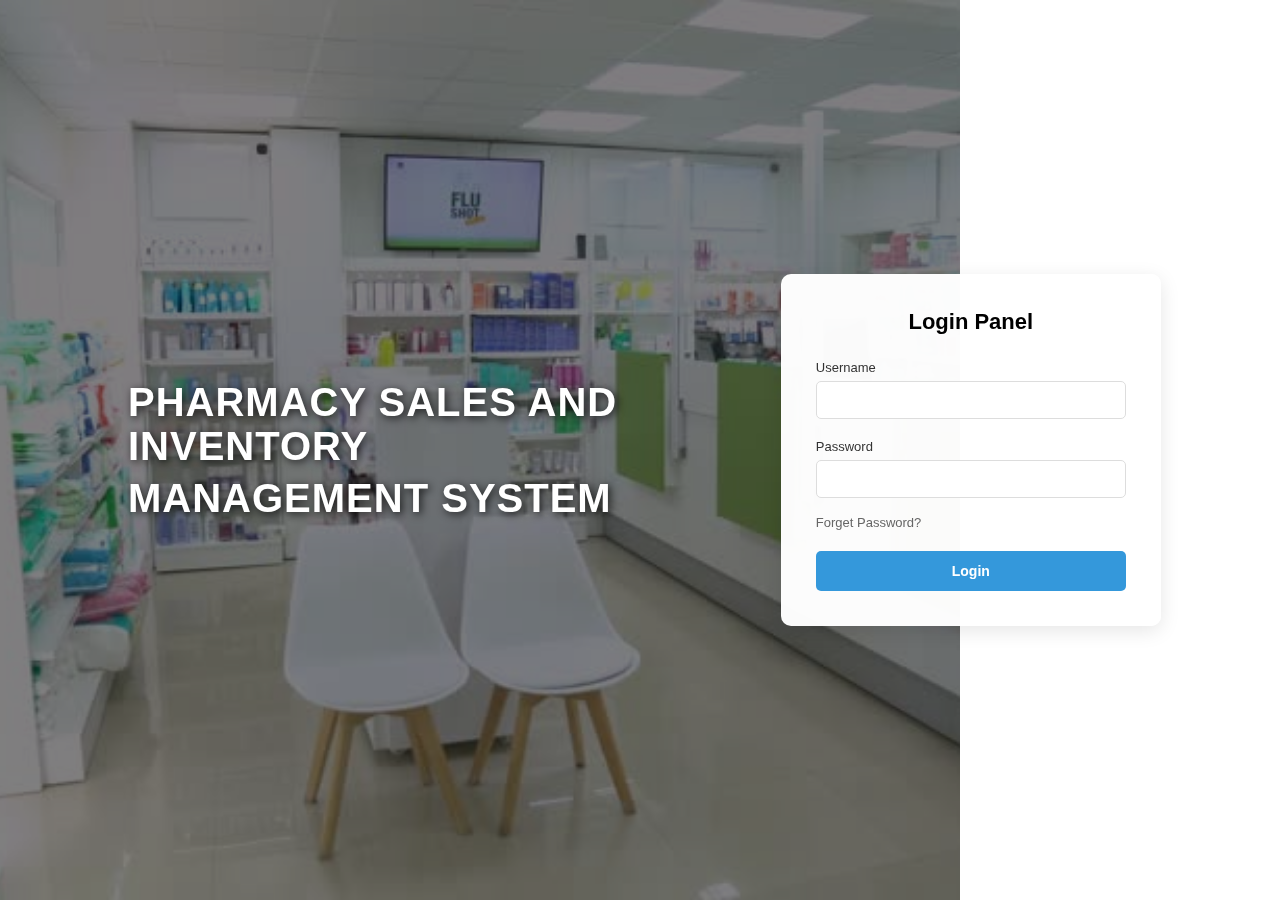
<file: frontend/index.html>
<!DOCTYPE html>
<html lang="en">
<head>
    <meta charset="UTF-8">
    <meta name="viewport" content="width=device-width, initial-scale=1.0">
    <title>Login - Pharmacy Management System</title>
    <link rel="stylesheet" href="login.css">
</head>
<body class="login-body">
    <!-- Background with overlay -->
    <div class="background-overlay"></div>
    
    <!-- Centered Content Container -->
    <div class="main-content-container">
        <!-- Pharmacy Title Above Login Box -->
        <div class="pharmacy-title">
            <h1>PHARMACY SALES AND INVENTORY</h1>
            <h1>MANAGEMENT SYSTEM</h1>
        </div>
        
        <!-- Login Box -->
        <div class="login-box">
            <div class="login-form-section">
                <h2>Login Panel</h2>
                <form id="loginForm">
                    <div class="form-group">
                        <label for="username">Username</label>
                        <input type="text" id="username" name="username" autocomplete="username" required>
                    </div>

                    <div class="form-group">
                        <label for="password">Password</label>
                        <input type="password" id="password" name="password" autocomplete="current-password" required>
                    </div>

                    <!-- Forget Password Link -->
                    <div class="forget-password">
                        <a href="#">Forget Password?</a>
                    </div>

                    <button type="button" class="btn login-btn" onclick="handleLogin()">Login</button>
                </form>
            </div>
        </div>
    </div>

    <!-- Include our WORKING login JavaScript -->
    <script src="login_fixed.js"></script>
</body>
</html>
</file>
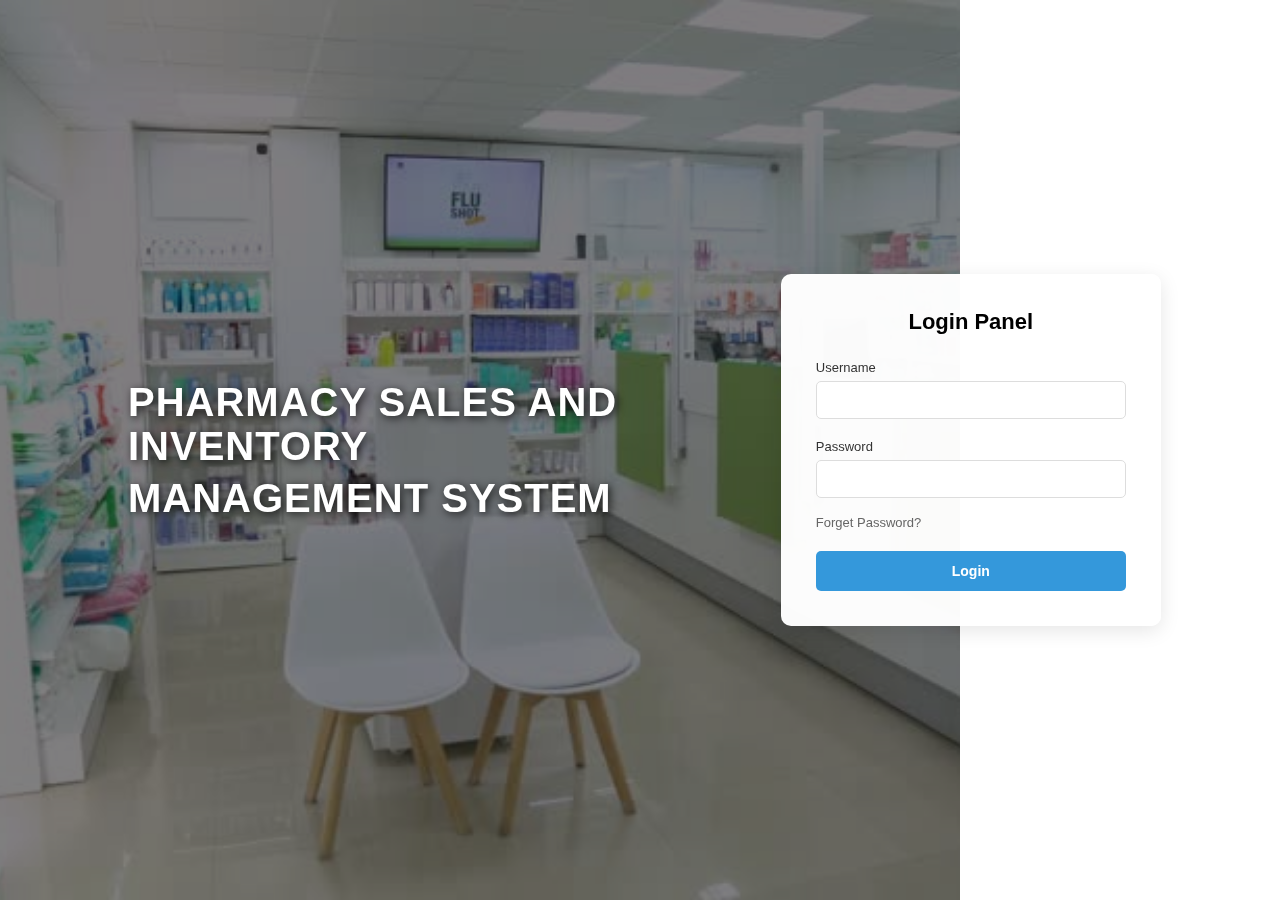
<file: frontend/dashboard.html>
<!DOCTYPE html>
<html lang="en">
<head>
    <meta charset="UTF-8">
    <meta name="viewport" content="width=device-width, initial-scale=1.0">
    <title>Dashboard - Pharmacy Sales & Inventory</title>
    <link rel="stylesheet" href="dashboard.css">
   
</head>
<body>
    <!-- Sidebar -->
    <aside class="sidebar">
        
        <h1 class="system-name">
            Pharmacy Sales And<br>
            Inventory Management<br>
            System
        </h1>
        
        <div class="black-line"></div>
        

        <!-- Sidebar menu -->
        <ul class="sidebar-menu">
            <li class="active" onclick="showSection('dashboard')">Home</li>
            <li onclick="showSection('inventory')">Inventory</li>
            <li onclick="showSection('alerts')">Stock Alerts</li>
            <li onclick="showSection('sales')">Sales</li>
            <li onclick="showSection('medicines')">Medicine List</li>
            <!--MANAGE USER-->
            <li id="manageUsers" onclick="showSection('users')">Manage Users</li>
            <li onclick="showSection('profile')">Profile</li>
            <li onclick="logout()">Logout</li>
        </ul>
    </aside>

    <!-- Main content -->
    <main class="main-area">
        <!-- Dashboard Section -->
        <div id="dashboard-section" class="content-section active">
            <div class="welcome-header">
                <div>
                    <h2 style="margin: 0; color: var(--text);">Welcome back, <span id="username-display">Pharmacist</span>!</h2>
                    <p style="margin: 5px 0 0 0; color: #64748b;">Here's what's happening in your pharmacy today</p>
                </div>
                <div style="color: #64748b; font-size: 14px;">
                    <span id="current-date"></span>
                </div>
            </div>

            <div class="dashboard-cards">
                <div class="card">
                    <h3>Total Medicines</h3>
                    <div class="number" id="total-medicines">0</div>
                    <div class="description">In Inventory</div>
                </div>
                <div class="card">
                    <h3>Low Stock Items</h3>
                    <div class="number" id="low-stock-count" style="color: #dc2626;">0</div>
                    <div class="description">Need reordering</div>
                </div>
                <div class="card">
                    <h3>Today's Revenue</h3>
                    <div class="number" id="today-sales" style="color: #16a34a;">₱0</div>
                    <div class="description">Sales today</div>
                </div>
                <div class="card">
                    <h3>Today's Transactions</h3>
                    <div class="number" id="today-transactions" style="color: #2563eb;">0</div>
                    <div class="description">Sales count today</div>
                </div>
            </div>
                                    
            <div class="data-table">
                <h3 style="padding: 20px; margin: 0; background: var(--panel-green);">Recent Activity</h3>
                <table>
                    <thead>
                        <tr>
                            <th>Medicine</th>
                            <th>Stock Level</th>
                            <th>Status</th>
                            <th>Last Updated</th>
                        </tr>
                    </thead>
                    <tbody id="recent-activity">
                        <tr>
                            <td colspan="4" style="text-align: center; color: #64748b;">Loading recent activity...</td>
                        </tr>
                    </tbody>
                </table>
            </div>
        </div>

        <!-- Users Section -->
        <div id="users-section" class="content-section">
            <div class="section-header">
                <h2>Manage Users</h2>
                <div>
                    <button class="btn" onclick="showAddUserForm()">Add New User</button>
                </div>
            </div>
            <!--ADD USER Form-->
            <div id="add-user-form" class="form-container hidden">
                <h3>Add New User</h3>
                <form id="user-form">
                    <div class="form-group">
                        <label for="user-fullname">Full Name *</label>
                        <input type="text" id="user-fullname" required>
                    </div>
                    <div class="form-group">
                        <label for="user-email">Email *</label>
                        <input type="email" id="user-email" required>
                    </div>
                    <div class="form-group">
                        <label for="user-username">Username *</label>
                        <input type="text" id="user-username" required>
                    </div>
                    <div class="form-group">
                        <label for="user-password">Password *</label>
                        <div style="position: relative;">
                            <input type="password" id="user-password" required style="padding-right: 40px;">
                            <button type="button" class="password-toggle" onclick="togglePassword('user-password', 'toggle-user-password')" style="position: absolute; right: 10px; top: 50%; transform: translateY(-50%); background: none; border: none; cursor: pointer;">
                                👁
                            </button>
                        </div>
                    </div>
                    <div class="form-group">
                        <label for="user-role">Role *</label>
                        <select id="user-role" required>
                            <option value="">Select role</option>
                            <option value="admin">Administrator</option>
                            <option value="pharmacist">Pharmacist</option>
                        </select>
                    </div>
                    <div style="display: flex; gap: 10px;">
                        <button type="submit" class="btn">Save User</button>
                        <button type="button" class="btn btn-secondary" onclick="hideAddUserForm()">Cancel</button>
                    </div>
                </form>
            </div>
            <!-- Edit User Form -->
            <div id="edit-user-form" class="form-container hidden">
                <h3>Edit User</h3>
                <form id="edit-user-form-element">
                    <input type="hidden" id="edit-user-id" name="id">
                    
                    <div class="form-group">
                        <label for="edit-user-fullname">Full Name *</label>
                        <input type="text" id="edit-user-fullname" name="full_name" required>
                    </div>
                    <div class="form-group">
                        <label for="edit-user-username">Username *</label>
                        <input type="text" id="edit-user-username" name="username" required>
                    </div>
                    <div class="form-group">
                        <label for="edit-user-email">Email *</label>
                        <input type="email" id="edit-user-email" name="email" required>
                    </div>
                    <div class="form-group">
                        <label for="edit-user-role">Role *</label>
                        <select id="edit-user-role" name="role" required>
                            <option value="">Select role</option>
                            <option value="admin">Administrator</option>
                            <option value="pharmacist">Pharmacist</option>
                        </select>
                    </div>
                    <div class="form-group">
                        <label style="display: flex; align-items: center; gap: 8px;">
                            <input type="checkbox" id="edit-change-password" name="change_password">
                            Reset Password
                        </label>
                    </div>
                    <div class="form-group" id="edit-password-field" style="display: none;">
                        <label for="edit-user-password">New Password *</label>
                        <div style="position: relative;">
                            <input type="password" id="edit-user-password" name="new_password" style="padding-right: 40px;">
                            <button type="button" class="password-toggle" onclick="togglePassword('edit-user-password', 'toggle-edit-password')" style="position: absolute; right: 10px; top: 50%; transform: translateY(-50%); background: none; border: none; cursor: pointer;">
                                👁
                            </button>
                        </div>
                    </div>
                    <div style="display: flex; gap: 10px;">
                        <button type="submit" class="btn">Update User</button>
                        <button type="button" class="btn btn-secondary" onclick="hideEditUserForm()">Cancel</button>
                    </div>
                </form>
            </div>            

            <div class="data-table">
                <table>
                    <thead>
                        <tr>
                            <th>Full Name</th>
                            <th>Username</th>
                            <th>Email</th>
                            <th>Role</th>
                            <th>Last Login</th>
                            <th>Actions</th>
                        </tr>
                    </thead>
                    <tbody id="users-list">
                        <tr>
                            <td colspan="6" style="text-align: center; color: #64748b;">Loading users...</td>
                        </tr>
                    </tbody>
                </table>
            </div>
        </div>

        <!-- Inventory Section -->
        <div id="inventory-section" class="content-section">
            <div class="section-header">
                <h2>Inventory Management</h2>
                <div>
                    <button class="btn" onclick="showAddMedicineForm()">Add Medicine</button>
                </div>
            </div>

            <!-- Inventory Summary Cards -->
            <div class="dashboard-cards" style="margin-bottom: 30px;">
                <div class="card">
                    <h3>Total Medicines</h3>
                    <div class="number" id="inventory-total-medicines" style="color: var(--accent);">0</div>
                    <div class="description">In Inventory</div>
                </div>
                <div class="card">
                    <h3>Low Stock Items</h3>
                    <div class="number" id="inventory-low-stock" style="color: #dc2626;">0</div>
                    <div class="description">Need attention</div>
                </div>
                <div class="card">
                    <h3>Total Stock Value</h3>
                    <div class="number" id="inventory-total-value" style="color: #10b981;">₱0</div>
                    <div class="description">Current worth</div>
                </div>
                <div class="card">
                    <h3>Categories</h3>
                    <div class="number" id="inventory-categories-count" style="color: #f59e0b;">0</div>
                    <div class="description">Medicine types</div>
                </div>
            </div>

            <div id="add-medicine-form" class="form-container hidden">
                <h3>Add New Medicine</h3>
                <form id="medicine-form">
                    <div class="form-group">
                        <label for="medicine-name">Medicine Name *</label>
                        <input type="text" id="medicine-name" name="name" required>
                    </div>
                    <div class="form-group">
                        <label for="generic-name">Generic Name</label>
                        <input type="text" id="generic-name" name="generic_name" required>
                    </div>
                    <div class="form-group">
                        <label for="brand">Brand</label>
                        <input type="text" id="brand" name="brand" required>
                    </div>
                    <div class="form-group">
                        <label for="category">Category</label>
                        <select id="category" name="category" required>
                            <option value="">Select category</option>
                            <option value="Tablet">Tablet</option>
                            <option value="Capsule">Capsule</option>
                            <option value="Syrup">Syrup</option>
                            <option value="Cream">Cream/Ointment</option>
                        </select>
                    </div>
                    <div class="form-group">
                        <label for="dosage">Dosage</label>
                        <input type="text" id="dosage" name="dosage" placeholder="e.g., 500mg" required>
                    </div>
                    <div class="form-group">
                        <label for="price">Unit Price (₱) *</label>
                        <input type="number" id="price" name="unit_price" step="0.01" min="0" max="9999999999999.99" required>
                    </div>
                    <div class="form-group">
                        <label for="stock">Stock Quantity *</label>
                        <input type="number" id="stock" name="stock_quantity" min="0" required>
                    </div>
                    <div class="form-group">
                        <label for="reorder-level">Reorder Level</label>
                        <input type="number" id="reorder-level" name="reorder_level" min="0" value="10"required>
                    </div>
                    <div class="form-group">
                        <label for="batch-number">Batch Number</label>
                        <input type="text" id="batch-number" name="batch_number" placeholder="e.g., BATCH-001" required>
                    </div>
                    <div class="form-group">
                        <label for="expiry-date">Expiry Date</label>
                        <input type="date" id="expiry-date" name="expiry_date"required>
                    </div>
                    <div class="form-group">
                        <label for="supplier">Supplier</label>
                        <input type="text" id="supplier" name="supplier" required>
                    </div>
                    <div style="display: flex; gap: 10px;">
                        <button type="submit" class="btn">Save Medicine</button>
                        <button type="button" class="btn btn-secondary" onclick="hideAddMedicineForm()">Cancel</button>
                    </div>
                </form>
            </div>

            <!-- Edit Medicine Form -->
            <div id="edit-medicine-form" class="form-container hidden">
                <h3>Edit Medicine</h3>
                <form id="edit-medicine-form-element">
                    <input type="hidden" id="edit-medicine-id" name="id">
                    
                    <div class="form-group">
                        <label for="edit-medicine-name">Medicine Name *</label>
                        <input type="text" id="edit-medicine-name" name="name" required>
                    </div>
                    <div class="form-group">
                        <label for="edit-generic-name">Generic Name</label>
                        <input type="text" id="edit-generic-name" name="generic_name" required>
                    </div>
                    <div class="form-group">
                        <label for="edit-brand">Brand</label>
                        <input type="text" id="edit-brand" name="brand" required>
                    </div>
                    <div class="form-group" >
                        <label for="edit-category">Category</label>
                        <select id="edit-category" name="category" required>
                            <option value="">Select category</option>
                            <option value="Tablet">Tablet</option>
                            <option value="Capsule">Capsule</option>
                            <option value="Syrup">Syrup</option>
                            <option value="Cream">Cream/Ointment</option>
                        </select>
                    </div>
                    <div class="form-group">
                        <label for="edit-dosage">Dosage</label>
                        <input type="text" id="edit-dosage" name="dosage" placeholder="e.g., 500mg" required>
                    </div>
                    <div class="form-group">
                        <label for="edit-price">Unit Price (₱) *</label>
                        <input type="number" id="edit-price" name="unit_price" step="0.01" min="0" max="9999999999999.99" required>
                    </div>
                    <div class="form-group">
                        <label for="edit-stock">Stock Quantity *</label>
                        <input type="number" id="edit-stock" name="stock_quantity" min="0" required>
                    </div>
                    <div class="form-group">
                        <label for="edit-reorder-level">Reorder Level</label>
                        <input type="number" id="edit-reorder-level" name="reorder_level" min="0" value="10" required>
                    </div>
                    <div class="form-group">
                        <label for="edit-batch-number">Batch Number</label>
                        <input type="text" id="edit-batch-number" name="batch_number" placeholder="e.g., BATCH-001" required>
                    </div>
                    <div class="form-group">
                        <label for="edit-expiry-date">Expiry Date</label>
                        <input type="date" id="edit-expiry-date" name="expiry_date" required>
                    </div>
                    <div class="form-group">
                        <label for="edit-supplier">Supplier</label>
                        <input type="text" id="edit-supplier" name="supplier" required>
                    </div>
                    <div style="display: flex; gap: 10px;">
                        <button type="submit" class="btn">Update Medicine</button>
                        <button type="button" class="btn btn-secondary" onclick="hideEditMedicineForm()">Cancel</button>
                    </div>
                </form>
            </div>

            <!-- Inventory Table -->
            <div class="data-table">
                <table>
                    <thead>
                        <tr>
                            <th>Name</th>
                            <th>Brand</th>
                            <th>Category</th>
                            <th>Stock</th>
                            <th>Price (₱)</th>
                            <th>Batch Number</th>
                            <th>Status</th>
                            <th>Actions</th>
                        </tr>
                    </thead>
                    <tbody id="inventory-list">
                        <tr>
                            <td colspan="8" style="text-align: center; color: #64748b;">Loading inventory...</td>
                        </tr>
                    </tbody>
                </table>
            </div>
        </div>

        <!-- Stock Alerts Section -->
        <div id="alerts-section" class="content-section">
            <div class="section-header">
                <h2>Stock Alerts Management</h2>
            </div>

            <div class="dashboard-cards" style="margin-bottom: 30px;">
                <div class="card">
                    <h3>Critical Alerts</h3>
                    <div class="number" id="critical-alerts-count" style="color: #dc2626;">0</div>
                    <div class="description">Expired + Low Stock & Expiring</div>
                </div>
                <div class="card">
                    <h3>Low Stock</h3>
                    <div class="number" id="low-stock-alerts-count" style="color: #f59e0b;">0</div>
                    <div class="description">Below reorder level</div>
                </div>
                <div class="card">
                    <h3>Expiring Soon</h3>
                    <div class="number" id="expiring-alerts-count" style="color: #f59e0b;">0</div>
                    <div class="description">Within 90 days</div>
                </div>
                <div class="card">
                    <h3>Total Alerts</h3>
                    <div class="number" id="total-alerts-count" style="color: #10b981;">0</div>
                    <div class="description">All issues combined</div>
                </div>
            </div>

            <!-- Filter tabs -->
            <div style="margin-bottom: 20px;">
                <button class="btn" id="all-alerts-btn" onclick="filterAlerts('all')" style="margin-right: 10px;">All Alerts</button>
                <button class="btn btn-secondary" id="critical-alerts-btn" onclick="filterAlerts('critical')" style="margin-right: 10px;">Critical</button>
                <button class="btn btn-secondary" id="lowstock-alerts-btn" onclick="filterAlerts('lowstock')" style="margin-right: 10px;">Low Stock</button>
                <button class="btn btn-secondary" id="expiring-alerts-btn" onclick="filterAlerts('expiring')">Expiring</button>
            </div>

            <div class="data-table">
                <table>
                    <thead>
                        <tr>
                            <th>Medicine Name</th>
                            <th>Brand</th>
                            <th>Current Stock</th>
                            <th>Reorder Level</th>
                            <th>Expiry Date</th>
                            <th>Alert Type</th>
                            <th>Priority</th>
                            <th>Actions</th>
                        </tr>
                    </thead>
                    <tbody id="alerts-list">
                        <tr>
                            <td colspan="8" style="text-align: center; color: #64748b;">Loading stock alerts...</td>
                        </tr>
                    </tbody>
                </table>
            </div>
        </div>
        
        <!-- Medicine List Section -->
        <div id="medicines-section" class="content-section">
            <div class="section-header">
                <h2>Medicine List</h2>
            </div>
        
            <!-- Search and Filter Bar -->
            <div style="background: white; padding: 20px; border-radius: 10px; margin-bottom: 20px; box-shadow: 0 2px 10px rgba(0,0,0,0.1);">
                <div style="display: grid; grid-template-columns: 2fr 1fr 1fr 1fr; gap: 15px; margin-bottom: 15px;">
                    <div class="form-group" style="margin-bottom: 0;">
                        <input type="text" id="medicine-search" placeholder="Search medicines by name, brand, or generic name..." style="margin: 0;">
                    </div>
                    <div class="form-group" style="margin-bottom: 0;">
                        <select id="category-filter" style="margin: 0;">
                            <option value="">All Categories</option>
                            <option value="tablet">Tablet</option>
                            <option value="capsule">Capsule</option>
                            <option value="syrup">Syrup</option>
                            <option value="cream">Cream</option>
                        </select>
                    </div>
                    <div class="form-group" style="margin-bottom: 0;">
                        <select id="status-filter" style="margin: 0;">
                            <option value="">All Status</option>
                            <option value="in-stock">In Stock</option>
                            <option value="low-stock">Low Stock</option>
                            <option value="expiring">Expiring Soon</option>
                            <option value="expired">Expired</option>
                        </select>
                    </div>
                    <div class="form-group" style="margin-bottom: 0;">
                        <select id="sort-by" style="margin: 0;">
                            <option value="name">Sort by Name</option>
                            <option value="stock">Sort by Stock</option>
                            <option value="price">Sort by Price</option>
                            <option value="expiry">Sort by Expiry</option>
                        </select>
                    </div>
                </div>
                <div style="display: flex; gap: 10px; align-items: center;">
                    <button class="btn btn-secondary" onclick="clearFilters()" style="padding: 8px 16px; font-size: 14px;">Clear Filters</button>
                    <span id="medicine-count" style="color: #64748b; font-size: 14px;"></span>
                </div>
            </div>
        
            <!-- Medicines Grid View -->
            <div id="medicines-grid" style="display: grid; grid-template-columns: repeat(auto-fill, minmax(350px, 1fr)); gap: 20px; margin-bottom: 30px;">
                <!-- Medicine cards will be inserted here -->
            </div>
        
            <!-- Detailed Medicines Table -->
            <div class="data-table">
                <h3 style="padding: 15px 20px; margin: 0; background: var(--panel-green); display: flex; justify-content: space-between; align-items: center;">
                    <span>Detailed Medicine Information</span>
                </h3>
                <table>
                    <thead>
                        <tr>
                            <th>Medicine Details</th>
                            <th>Category & Dosage</th>
                            <th>Stock Info</th>
                            <th>Pricing</th>
                            <th>Expiry & Supplier</th>
                            <th>Status</th>
                            <th>Actions</th>
                        </tr>
                    </thead>
                    <tbody id="medicines-table-list">
                        <tr>
                            <td colspan="7" style="text-align: center; color: #64748b;">Loading medicines...</td>
                        </tr>
                    </tbody>
                </table>
            </div>
        </div>

        <!-- Sales Section -->
        <div id="sales-section" class="content-section">
            <div class="section-header">
                <h2>Sales Management</h2>
                <div>
                    <button class="btn" onclick="showNewSaleForm()">New Sale</button>
                </div>
            </div>

            <div class="dashboard-cards">
                <div class="card">
                    <h3>Today's Revenue</h3>
                    <div class="number" id="today-revenue" style="color: var(--success);">₱0</div>
                    <div class="description">Revenue today</div>
                </div>
                <div class="card">
                    <h3>This Week</h3>
                    <div class="number" id="week-revenue" style="color: var(--success);">₱0</div>
                    <div class="description">Weekly revenue</div>
                </div>
                <div class="card">
                    <h3>This Month</h3>
                    <div class="number" id="month-revenue" style="color: var(--success);">₱0</div>
                    <div class="description">Monthly revenue</div>
                </div>
                <div class="card">
                    <h3>Today's Transactions</h3>
                    <div class="number" id="today-transactions" style="color: var(--accent);">0</div>
                    <div class="description">Sales count today</div>
                </div>
            </div>
                        
            <div id="new-sale-form" class="form-container hidden">
                <h3>New Sale Transaction</h3>
                <form id="sale-form">
                    <div class="form-row">
                        <div class="form-group">
                            <label for="customer-name">Customer Name</label>
                            <input type="text" id="customer-name" placeholder="Optional">
                        </div>
                        <div class="form-group">
                            <label for="sale-date">Sale Date</label>
                            <input type="date" id="sale-date" required>
                        </div>
                    </div>
                    
                    <div id="sale-items">
                        <h4>Sale Items</h4>
                        <div class="sale-item">
                            <div class="form-row">
                                <div class="form-group">
                                    <label>Medicine</label>
                                    <select class="medicine-select" required onchange="updateItemPrice(this)">
                                        <option value="">Select medicine</option>
                                    </select>
                                </div>
                                <div class="form-group">
                                    <label>Quantity</label>
                                    <input type="number" class="quantity-input" min="1" required onchange="updateItemTotal(this)">
                                </div>
                                <div class="form-group">
                                    <label>Unit Price</label>
                                    <input type="number" class="price-input" step="0.01" readonly>
                                </div>
                                <div class="form-group">
                                    <label>Total</label>
                                    <input type="number" class="total-input" step="0.01" readonly>
                                </div>
                            </div>
                        </div>
                    </div>
                    
                    <div style="display: flex; gap: 10px; margin: 20px 0;">
                        <button type="button" class="btn btn-secondary" onclick="addSaleItem()">+ Add Item</button>
                        <button type="button" class="btn btn-secondary" onclick="removeSaleItem()">- Remove Item</button>
                    </div>
                    
                    <div style="background: #f8fafc; padding: 20px; border-radius: 8px; margin: 20px 0;">
                        <div style="display: flex; justify-content: space-between; align-items: center;">
                            <h4 style="margin: 0;">Total Amount: </h4>
                            <span id="sale-total-amount" style="font-size: 24px; font-weight: bold; color: var(--success);">₱0.00</span>
                        </div>
                    </div>
            
                    <div style="display: flex; gap: 10px;">
                        <button type="submit" class="btn">Complete Sale</button>
                        <button type="button" class="btn btn-secondary" onclick="hideNewSaleForm()">Cancel</button>
                    </div>
                </form>
            </div>

            <div class="data-table">
                <h3 style="padding: 15px 20px; margin: 0; background: var(--panel-green);">Recent Sales</h3>
                <table>
                    <thead>
                        <tr>
                            <th>Sale ID</th>
                            <th>Customer</th>
                            <th>Items</th>
                            <th>Total Amount</th>
                            <th>Date</th>
                            <th>Actions</th>
                        </tr>
                    </thead>
                    <tbody id="sales-list">
                        <tr>
                            <td colspan="6" style="text-align: center; color: #64748b;">No sales recorded today</td>
                        </tr>
                    </tbody>
                </table>
            </div>
        </div>

        <!-- Quick Reorder Modal -->
        <div id="reorder-modal" class="modal hidden">
            <div class="modal-content">
                <div class="modal-header">
                    <h3>Quick Reorder - <span id="reorder-medicine-name"></span></h3>
                    <button class="modal-close" onclick="hideReorderModal()">&times;</button>
                </div>
                <div class="modal-body">
                    <form id="reorder-form">
                        <input type="hidden" id="reorder-medicine-id">
                        
                        <div class="reorder-info">
                            <div class="info-row">
                                <span class="info-label">Current Stock:</span>
                                <span id="reorder-current-stock" class="info-value"></span>
                            </div>
                            <div class="info-row">
                                <span class="info-label">Reorder Level:</span>
                                <span id="reorder-reorder-level" class="info-value"></span>
                            </div>
                            <div class="info-row">
                                <span class="info-label">Suggested Quantity:</span>
                                <span id="reorder-suggested-qty" class="info-value"></span>
                            </div>
                        </div>
                        
                        <div class="form-group">
                            <label for="reorder-quantity">Add Quantity *</label>
                            <input type="number" id="reorder-quantity" min="1" required>
                            <small class="form-help">Enter the quantity to add to current stock</small>
                        </div>
                        
                        <div class="form-group">
                            <label for="reorder-supplier">Supplier (Optional)</label>
                            <input type="text" id="reorder-supplier">
                        </div>
                        
                        <div class="form-group">
                            <label for="reorder-notes">Notes (Optional)</label>
                            <textarea id="reorder-notes" rows="2" placeholder="Purchase order notes..."></textarea>
                        </div>
                        
                        <div class="modal-footer">
                            <button type="submit" class="btn">Update Stock</button>
                            <button type="button" class="btn btn-secondary" onclick="hideReorderModal()">Cancel</button>
                        </div>
                    </form>
                </div>
            </div>
        </div>

        <!-- Profile Section -->
        <div id="profile-section" class="content-section">
            <div class="section-header">
                <h2>User Profile</h2>
            </div>

            <div style="background: white; padding: 30px; border-radius: 10px; box-shadow: 0 2px 10px rgba(0,0,0,0.1);">
                <div style="display: grid; grid-template-columns: auto 1fr; gap: 30px; align-items: start;">
                    <!-- Profile Picture Area -->
                    <div style="text-align: center;">
                        <div style="width: 120px; height: 120px; background: #e2e8f0; border-radius: 50%; display: flex; align-items: center; justify-content: center; margin: 0 auto 15px; font-size: 40px; color: #64748b;">
                            👤
                        </div>
                        <h2>Administrator/Pharmacist</h2>
                    </div>

                    <!-- Profile Information -->
                    <div>
                        <h3 style="margin-top: 0; color: var(--text);">Personal Information</h3>
                        
                        <div style="display: grid; grid-template-columns: 1fr 1fr; gap: 20px; margin-bottom: 30px;">
                            <div class="profile-info-item">
                                <label>Full Name</label>
                                <div class="profile-info-value" id="profile-fullname">Loading...</div>
                            </div>
                            <div class="profile-info-item">
                                <label>Username</label>
                                <div class="profile-info-value" id="profile-username">Loading...</div>
                            </div>
                            <div class="profile-info-item">
                                <label>Email</label>
                                <div class="profile-info-value" id="profile-email">Loading...</div>
                            </div>
                            <div class="profile-info-item">
                                <label>Role</label>
                                <div class="profile-info-value" id="profile-role">Loading...</div>
                            </div>
                            <div class="profile-info-item">
                                <label>Last Login</label>
                                <div class="profile-info-value" id="profile-lastlogin">Loading...</div>
                            </div>
                            <div class="profile-info-item">
                                <label>Account Created</label>
                                <div class="profile-info-value" id="profile-created">Loading...</div>
                            </div>
                        </div>

                        <div style="border-top: 1px solid #e2e8f0; padding-top: 20px;">
                            <h4 style="margin-bottom: 15px;">Actions</h4>
                            <div style="display: flex; gap: 10px;">
                                <button class="btn" onclick="editProfile()">Edit Profile</button>
                                <button class="btn btn-secondary" onclick="changePassword()">Change Password</button>
                            </div>
                        </div>
                    </div>
                </div>
            </div>
        </div>
    </main>
    
    <!--JAVASCRIPT FILES-->
    <script src="main.js"></script>
</body>
</html>
</file>
<file: frontend/login.css>
* {
    margin: 0;
    padding: 0;
    box-sizing: border-box;
}

body.login-body {
    font-family: 'Arial', sans-serif;
    height: 100vh;
    overflow: hidden;
    background: linear-gradient(to right, transparent 75%, rgba(255,255,255,1) 75%),
                url('../images/login_picture.jpg');
    background-size: cover;
    background-position: center;
    background-repeat: no-repeat;
    background-attachment: fixed;
    position: relative;
}

/* Dark overlay for better text readability - only on the image part */
.background-overlay {
    position: fixed;
    top: 0;
    left: 0;
    right: 25%;
    bottom: 0;
    background: rgba(0, 0, 0, 0.5);
    z-index: 1;
}

/* Main content container */
.main-content-container {
    position: relative;
    z-index: 2;
    height: 100vh;
    display: flex;
    align-items: center;
    justify-content: flex-start;
    padding: 20px;
}

/* Pharmacy Title on the left side over the image */
.pharmacy-title {
    position: absolute;
    left: 10%;
    top: 50%;
    transform: translateY(-50%);
    text-align: left;
    z-index: 3;
    max-width: 50%;
}

.pharmacy-title h1 {
    color: rgb(255, 255, 255);
    font-size: 2.5rem;
    font-weight: bold;
    line-height: 1.1;
    text-shadow: 2px 2px 8px rgba(0, 0, 0, 0.8);
    letter-spacing: 1px;
    margin: 0;
}

.pharmacy-title h1:first-child {
    margin-bottom: 8px;
}

/* Login box on the right */
.login-box {
    background: rgba(255, 255, 255, 0.98);
    border-radius: 10px;
    box-shadow: 0 5px 20px rgba(0, 0, 0, 0.1);
    padding: 35px;
    width: 100%;
    max-width: 380px;
    margin-left: auto;
    margin-right: 8%;
}

/* Login form section */
.login-form-section h2 {
    color: #000000;
    font-size: 22px;
    margin-bottom: 25px;
    font-weight: 600;
    text-align: center;
}

.form-group {
    margin-bottom: 20px;
}

.form-group label {
    display: block;
    margin-bottom: 6px;
    color: #333;
    font-weight: 500;
    font-size: 13px;
}

.form-group input {
    width: 100%;
    padding: 10px 12px;
    border: 1px solid #ddd;
    border-radius: 5px;
    font-size: 14px;
    transition: all 0.3s ease;
    background: #fff;
}

.form-group input:focus {
    outline: none;
    border-color: #3498db;
    box-shadow: 0 0 0 2px rgba(52, 152, 219, 0.1);
}

/* Forget Password Link */
.forget-password {
    margin: -5px 0 20px 0;
    text-align: left;
}

.forget-password a {
    color: #666;
    text-decoration: none;
    font-size: 13px;
    font-weight: 500;
    transition: color 0.3s ease;
}

.forget-password a:hover {
    color: #3498db;
    text-decoration: underline;
}

.btn.login-btn {
    width: 100%;
    padding: 12px;
    background: #3498db;
    color: white;
    border: none;
    border-radius: 5px;
    font-size: 14px;
    font-weight: 600;
    cursor: pointer;
    transition: all 0.3s ease;
}

.btn.login-btn:hover {
    background: #2980b9;
    transform: translateY(-1px);
    box-shadow: 0 3px 10px rgba(52, 152, 219, 0.3);
}

.btn.login-btn:active {
    transform: translateY(0);
}

/* Responsive design */
@media (max-width: 1024px) {
    .pharmacy-title {
        left: 5%;
        max-width: 45%;
    }
    
    .pharmacy-title h1 {
        font-size: 2rem;
    }
    
    .login-box {
        margin-right: 5%;
        max-width: 350px;
    }
}

@media (max-width: 768px) {
    body.login-body {
        background: url('../images/login_picture.jpg');
        background-size: cover;
        background-position: center;
    }
    
    .background-overlay {
        right: 0;
    }
    
    .main-content-container {
        flex-direction: column;
        justify-content: center;
        background: rgba(255,255,255,0.9);
    }
    
    .pharmacy-title {
        position: relative;
        left: auto;
        top: auto;
        transform: none;
        text-align: center;
        max-width: 100%;
        margin: 0 20px 30px 20px;
    }
    
    .pharmacy-title h1 {
        font-size: 1.8rem;
        color: #333;
        text-shadow: none;
    }
    
    .login-box {
        margin: 0 auto;
        max-width: 350px;
        background: rgba(255, 255, 255, 0.95);
    }
}

@media (max-width: 480px) {
    .pharmacy-title h1 {
        font-size: 1.5rem;
    }
    
    .pharmacy-title {
        margin: 0 15px 20px 15px;
    }
    
    .login-box {
        padding: 25px 20px;
        max-width: 320px;
        margin: 0 15px;
    }
    
    .login-form-section h2 {
        font-size: 20px;
    }
    
    .form-group input {
        padding: 8px 10px;
        font-size: 13px;
    }
    
    .btn.login-btn {
        padding: 10px;
        font-size: 13px;
    }
}
</file>
<file: frontend/dashboard.css>
/* Pharmacy Management System - Main Stylesheet */

/* User Management Styles */
.badge {
    display: inline-block;
    padding: 4px 8px;
    border-radius: 4px;
    font-size: 12px;
    font-weight: 500;
    color: white;
    text-align: center;
}

.badge.admin {
    background-color: #3b82f6;
}

.badge.pharmacist {
    background-color: #10b981;
}

.badge.cashier {
    background-color: #f59e0b;
}

#users-section .data-table {
    margin-top: 20px;
}

#users-section .action-btn {
    padding: 6px 12px;
    font-size: 12px;
    margin-right: 5px;
    border: none;
    border-radius: 4px;
    cursor: pointer;
    transition: all 0.2s ease;
}

#users-section .action-btn.edit {
    background-color: #3b82f6;
    color: white;
}

#users-section .action-btn.edit:hover {
    background-color: #2563eb;
}

#users-section .action-btn.delete {
    background-color: #ef4444;  /* Red color */
    color: white;
}

#users-section .action-btn.delete:hover {
    background-color: #dc2626;  /* Darker red on hover */
}

/* User form styling */
#add-user-form {
    background-color: white;
    border-radius: 8px;
    padding: 20px;
    box-shadow: 0 4px 6px rgba(0, 0, 0, 0.1);
    margin-bottom: 20px;
}

#add-user-form h3 {
    margin-top: 0;
    color: var(--accent);
    border-bottom: 1px solid #e5e7eb;
    padding-bottom: 10px;
    margin-bottom: 20px;
}

#user-form .form-group {
    margin-bottom: 15px;
}

#user-form label {
    display: block;
    margin-bottom: 5px;
    font-weight: 500;
    color: #4b5563;
}

#user-form input,
#user-form select {
    width: 100%;
    padding: 10px;
    border: 1px solid #d1d5db;
    border-radius: 4px;
    font-size: 14px;
}

#user-form input:focus,
#user-form select:focus {
    outline: none;
    border-color: var(--accent);
    box-shadow: 0 0 0 2px rgba(15, 155, 155, 0.2);
}

#users-section .section-header {
    display: flex;
    justify-content: space-between;
    align-items: center;
    margin-bottom: 20px;
}

#users-section .section-header h2 {
    margin: 0;
    color: var(--text);
}

#users-section .btn {
    background-color: var(--accent);
    color: white;
    border: none;
    padding: 10px 16px;
    border-radius: 4px;
    cursor: pointer;
    font-weight: 500;
    transition: background-color 0.2s;
}

#users-section .btn:hover {
    background-color: #008080;
}

#users-section .btn-secondary {
    background-color: #6b7280;
}

#users-section .btn-secondary:hover {
    background-color: #4b5563;
}

/* CSS Variables */
:root{
    --teal: #0f9b9b;
    --mint: #9ff3df; 
    --panel-green: #cfffbd; 
    --accent: #00b3b3;
    --text: #042028;
    --dark-shadow: rgba(0,0,0,0.18);
}

/* Base Styles */
* { 
    box-sizing: border-box; 
}

html, body { 
    height: 100%; 
    margin: 0; 
    font-family: "Segoe UI", Roboto, Arial, sans-serif; 
    color: var(--text); 
}

body {
    display: flex;
    min-height: 100vh;
    background: var(--teal);
}

/* Sidebar Styles */
.sidebar {
    width: 290px;
    background: var(--panel-green);
    padding: 28px 22px;
    display: flex;
    flex-direction: column;
    align-items: flex-start;
    gap: 18px;
    border-right: 6px solid rgba(0,0,0,0.06);
    box-shadow: 0 2px 0 rgba(0,0,0,0.05) inset;
}

.system-name {
    font-size: 25px;
    margin: 0;
    line-height: 1.25;
    letter-spacing: 0.1px;
}

.black-line {
    width: 100%;        
    height: 2px;        
    background-color: black;
    margin: 10px 0;     
}

/* Sidebar Navigation */
.sidebar-menu {
    list-style: none;
    padding: 0;
    margin-top: 30px;
}

.sidebar-menu li {
    margin: 15px 0;
    font-weight: 500;
    cursor: pointer;
    padding: 12px 16px;
    border-radius: 8px;
    transition: all 0.3s ease;
}

.sidebar-menu li:hover, 
.sidebar-menu li.active {
    background: var(--accent);
    color: white;
}

/* Main Content Area */
.main-area {
    flex: 1;
    padding: 40px;
    background: #f8fafc;
    overflow-y: auto;
}

/* Content Sections */
.content-section {
    display: none;
}

.content-section.active {
    display: block;
}

/* Dashboard Styles */
.welcome-header {
    display: flex;
    justify-content: space-between;
    align-items: center;
    margin-bottom: 30px;
    background: white;
    padding: 20px;
    border-radius: 10px;
    box-shadow: 0 2px 10px rgba(0,0,0,0.1);
}

.dashboard-cards {
    display: grid;
    grid-template-columns: repeat(auto-fit, minmax(250px, 1fr));
    gap: 20px;
    margin-bottom: 30px;
}

.card {
    background: white;
    padding: 25px;
    border-radius: 12px;
    box-shadow: 0 4px 15px rgba(0,0,0,0.1);
    text-align: center;
    transition: transform 0.3s ease;
}

.card:hover {
    transform: translateY(-5px);
}

.card h3 {
    margin: 0 0 10px 0;
    color: var(--text);
    font-size: 16px;
    font-weight: 500;
}

.card .number {
    font-size: 32px;
    font-weight: bold;
    color: var(--accent);
    margin: 10px 0;
}

.card .description {
    font-size: 14px;
    color: #64748b;
}

/* Section Headers */
.section-header {
    display: flex;
    justify-content: space-between;
    align-items: center;
    margin-bottom: 20px;
}

/* Buttons */
.btn {
    background: var(--accent);
    color: white;
    border: none;
    padding: 12px 24px;
    border-radius: 8px;
    cursor: pointer;
    font-weight: 500;
    transition: background 0.3s ease;
}

.btn:hover {
    background: var(--teal);
}

.btn-secondary {
    background: #64748b;
}

.btn-secondary:hover {
    background: #475569;
}

/* Tables */
.data-table {
    width: 100%;
    background: white;
    border-radius: 10px;
    overflow: hidden;
    box-shadow: 0 4px 15px rgba(0,0,0,0.1);
}

.data-table table {
    width: 100%;
    border-collapse: collapse;
}

.data-table th,
.data-table td {
    padding: 15px;
    text-align: left;
    border-bottom: 1px solid #e2e8f0;
}

.data-table th {
    background: var(--panel-green);
    font-weight: 600;
    color: var(--text);
}

.data-table tr:hover {
    background: #f8fafc;
}

/* Forms */
.form-container {
    background: white;
    padding: 30px;
    border-radius: 10px;
    box-shadow: 0 4px 15px rgba(0,0,0,0.1);
    max-width: 600px;
    margin: 20px 0;
}

.form-group {
    margin-bottom: 20px;
}

.form-group label {
    display: block;
    margin-bottom: 5px;
    font-weight: 500;
    color: var(--text);
}

.form-group input,
.form-group select,
.form-group textarea {
    width: 100%;
    padding: 12px;
    border: 1px solid #d1d5db;
    border-radius: 6px;
    font-size: 14px;
}

.form-group input:focus,
.form-group select:focus,
.form-group textarea:focus {
    outline: none;
    border-color: var(--accent);
    box-shadow: 0 0 0 3px rgba(0,179,179,0.1);
}

/* Status Badges */
.status-badge {
    padding: 4px 12px;
    border-radius: 20px;
    font-size: 12px;
    font-weight: 500;
}

.status-low {
    background: #fef2f2;
    color: #dc2626;
}

.status-normal {
    background: #f0fdf4;
    color: #16a34a;
}

.status-expiring {
    background: #fef3c7;
    color: #d97706;
}

.status-expired {
    background: #fee2e2;
    color: #dc2626;
}

/* Utility Classes */
.hidden {
    display: none;
}

/* Responsive Design */
@media (max-width: 920px) {
    body { 
        flex-direction: column; 
    }
    
    .sidebar {
        width: 100%;
        padding: 14px 18px;
        flex-direction: row;
        align-items: center;
        gap: 14px;
        border-right: none;
        border-bottom: 6px solid rgba(0,0,0,0.06);
    }
    
    .system-name {
        font-size: 20px;  /* Changed from 30px */
        margin: 0;
        line-height: 1.25;
        letter-spacing: 0.2px;
    }
    
    .main-area {
        padding: 26px;
    }

    .dashboard-cards {
        grid-template-columns: 1fr;
    }

    .welcome-header {
        flex-direction: column;
        gap: 15px;
        text-align: center;
    }
}

/* Additional CSS for Sales Features - Add this to your existing CSS */

/* Notification System */
.notification {
    position: fixed;
    top: 20px;
    right: 20px;
    padding: 15px 25px;
    border-radius: 8px;
    color: white;
    font-weight: 500;
    z-index: 1000;
    transform: translateX(400px);
    transition: transform 0.3s ease;
    box-shadow: 0 4px 12px rgba(0,0,0,0.15);
    max-width: 350px;
}

.notification.show {
    transform: translateX(0);
}

.notification.success {
    background: var(--success, #16a34a);
}

.notification.error {
    background: var(--danger, #dc2626);
}

.notification.warning {
    background: var(--warning, #f59e0b);
}

/* Form Row Layout for Sales */
.form-row {
    display: grid;
    grid-template-columns: repeat(auto-fit, minmax(200px, 1fr));
    gap: 15px;
    margin-bottom: 20px;
}

/* Sale Items Styling */
.sale-item {
    background: #f8fafc;
    padding: 20px;
    border-radius: 8px;
    margin-bottom: 15px;
    border-left: 4px solid var(--accent);
    transition: all 0.3s ease;
    position: relative;
}

.sale-item:hover {
    background: #f1f5f9;
    transform: translateX(3px);
}

.sale-item.new-item {
    animation: slideInDown 0.3s ease-out;
}

@keyframes slideInDown {
    from {
        opacity: 0;
        transform: translateY(-20px);
    }
    to {
        opacity: 1;
        transform: translateY(0);
    }
}

/* Medicine Select Styling */
.medicine-select {
    background: white;
    border: 2px solid #e2e8f0;
    border-radius: 6px;
    padding: 10px;
    font-size: 14px;
    transition: all 0.3s ease;
}

.medicine-select:focus {
    outline: none;
    border-color: var(--accent);
    box-shadow: 0 0 0 3px rgba(0, 179, 179, 0.1);
}

.medicine-select option {
    padding: 8px;
}

/* Quantity Input Styling */
.quantity-input {
    border: 2px solid #e2e8f0;
    border-radius: 6px;
    padding: 10px;
    font-size: 14px;
    transition: all 0.3s ease;
}

.quantity-input:focus {
    outline: none;
    border-color: var(--accent);
    box-shadow: 0 0 0 3px rgba(0, 179, 179, 0.1);
}

.quantity-input:invalid {
    border-color: var(--danger, #dc2626);
    box-shadow: 0 0 0 3px rgba(220, 38, 38, 0.1);
}

/* Price and Total Input Styling */
.price-input,
.total-input {
    background-color: #f8fafc;
    border: 2px solid #e2e8f0;
    border-radius: 6px;
    padding: 10px;
    font-size: 14px;
    cursor: not-allowed;
    color: #64748b;
}

/* Sale Total Display */
#sale-total-amount {
    font-size: 28px;
    font-weight: bold;
    color: var(--success, #16a34a);
    text-shadow: 0 2px 4px rgba(22, 163, 74, 0.2);
}

/* Sales Table Styling */
.sale-id {
    font-weight: bold;
    color: var(--accent);
    font-family: 'Courier New', monospace;
    background: rgba(0, 179, 179, 0.1);
    padding: 2px 6px;
    border-radius: 4px;
}

.customer-name {
    font-weight: 500;
    color: var(--text);
}

.customer-name.no-customer {
    color: #64748b;
    font-style: italic;
}

.items-count {
    background: var(--panel-green);
    color: var(--text);
    padding: 4px 8px;
    border-radius: 12px;
    font-size: 12px;
    font-weight: 500;
    display: inline-block;
}

.sale-amount {
    font-weight: bold;
    color: var(--success, #16a34a);
    font-size: 16px;
}

.sale-date {
    color: #64748b;
    font-size: 14px;
}

.sale-actions {
    display: flex;
    gap: 5px;
    flex-wrap: wrap;
    justify-content: center;
}

.sale-actions .btn {
    padding: 4px 8px;
    font-size: 11px;
    min-width: auto;
    white-space: nowrap;
}

/* Form validation states */
.form-group input.error,
.form-group select.error {
    border-color: var(--danger, #dc2626);
    box-shadow: 0 0 0 3px rgba(220, 38, 38, 0.1);
}

.form-group .error-message {
    color: var(--danger, #dc2626);
    font-size: 12px;
    margin-top: 5px;
    display: block;
}

/* Success state for completed sale */
.sale-success {
    background: linear-gradient(135deg, #f0fdf4 0%, #dcfce7 100%);
    border: 2px solid var(--success, #16a34a);
    color: #15803d;
    padding: 15px;
    border-radius: 8px;
    margin: 20px 0;
    text-align: center;
    font-weight: 500;
}

/* Empty state styling */
.empty-sales-state {
    text-align: center;
    padding: 40px 20px;
    color: #64748b;
}

/* Enhanced card hover effects */
#sales-list tr {
    transition: all 0.2s ease;
}

#sales-list tr:hover {
    background: rgba(0, 179, 179, 0.05);
    transform: scale(1.01);
    box-shadow: 0 2px 8px rgba(0,0,0,0.1);
}

/* Responsive design for sales */
@media (max-width: 768px) {
    .form-row {
        grid-template-columns: 1fr;
    }
    
    .sale-actions {
        flex-direction: column;
        gap: 3px;
    }
    
    .sale-actions .btn {
        width: 100%;
        text-align: center;
    }
    
    .notification {
        right: 10px;
        left: 10px;
        max-width: none;
        transform: translateY(-100px);
    }
    
    .notification.show {
        transform: translateY(0);
    }
    
    #sale-total-amount {
        font-size: 24px;
    }
    
    .sale-item .form-row {
        grid-template-columns: 1fr;
    }
}

@media (max-width: 600px) {
    .dashboard-cards {
        grid-template-columns: repeat(2, 1fr);
    }
    
    .card .number {
        font-size: 24px;
    }
    
    .card h3 {
        font-size: 14px;
    }
    
    .sale-item {
        padding: 15px;
    }
}

/* Print styles for receipts */
@media print {
    .btn,
    .form-container,
    .section-header,
    .sidebar,
    .notification {
        display: none !important;
    }
    
    .sale-item {
        break-inside: avoid;
        background: white !important;
        box-shadow: none !important;
        border: 1px solid #000 !important;
    }
    
    body {
        background: white !important;
        color: black !important;
    }
}

/* Loading states */
.loading-overlay {
    position: fixed;
    top: 0;
    left: 0;
    width: 100%;
    height: 100%;
    background: rgba(0, 0, 0, 0.5);
    display: flex;
    justify-content: center;
    align-items: center;
    z-index: 9999;
}

.spinner {
    width: 40px;
    height: 40px;
    border: 4px solid #f3f3f3;
    border-top: 4px solid var(--accent);
    border-radius: 50%;
    animation: spin 1s linear infinite;
}

@keyframes spin {
    0% { transform: rotate(0deg); }
    100% { transform: rotate(360deg); }
}

/* ADDED FOR INVENTORY

/* Status badges */
.status-badge {
    padding: 4px 8px;
    border-radius: 12px;
    font-size: 12px;
    font-weight: 600;
    text-transform: uppercase;
    letter-spacing: 0.05em;
    white-space: nowrap;
}

.status-in-stock {
    background-color: #dcfce7;
    color: #166534;
}

.status-low-stock {
    background-color: #fef3c7;
    color: #92400e;
}

.status-expiring-soon, .status-expiring {
    background-color: #fed7aa;
    color: #c2410c;
}

.status-expired {
    background-color: #fecaca;
    color: #dc2626;
}

.status-unknown {
    background-color: #f3f4f6;
    color: #6b7280;
}

/* Category badges */
.category-badge {
    padding: 2px 8px;
    border-radius: 8px;
    font-size: 11px;
    font-weight: 500;
    color: white;
    text-transform: capitalize;
    white-space: nowrap;
}

/* Small buttons */
.btn-small {
    padding: 4px 8px;
    font-size: 12px;
    margin: 0 2px;
    border: 1px solid #d1d5db;
    background-color: #f9fafb;
    color: #374151;
    border-radius: 4px;
    cursor: pointer;
    text-decoration: none;
    display: inline-block;
}

.btn-small:hover {
    background-color: #f3f4f6;
    border-color: #9ca3af;
}

.btn-danger {
    background-color: #dc2626;
    border-color: #dc2626;
    color: white;
}

.btn-danger:hover {
    background-color: #b91c1c;
    border-color: #b91c1c;
}

/* Hidden form styles */
.form-container.hidden {
    display: none;
}

.form-container {
    background: white;
    padding: 20px;
    border-radius: 10px;
    margin-bottom: 20px;
    box-shadow: 0 2px 10px rgba(0,0,0,0.1);
}

.form-group {
    margin-bottom: 15px;
}

.form-group label {
    display: block;
    margin-bottom: 5px;
    font-weight: 500;
    color: #374151;
}

.form-group input,
.form-group select,
.form-group textarea {
    width: 100%;
    padding: 8px 12px;
    border: 1px solid #d1d5db;
    border-radius: 6px;
    font-size: 14px;
}

.form-group input:focus,
.form-group select:focus,
.form-group textarea:focus {
    outline: none;
    border-color: #3b82f6;
    box-shadow: 0 0 0 3px rgba(59, 130, 246, 0.1);
}

/* Button styles */
.btn {
    padding: 10px 16px;
    background-color: #3b82f6;
    color: white;
    border: 1px solid #3b82f6;
    border-radius: 6px;
    cursor: pointer;
    font-size: 14px;
    font-weight: 500;
    text-decoration: none;
    display: inline-block;
}

.btn:hover {
    background-color: #2563eb;
    border-color: #2563eb;
}

.btn-secondary {
    background-color: #6b7280;
    border-color: #6b7280;
}

.btn-secondary:hover {
    background-color: #4b5563;
    border-color: #4b5563;
}

/*FOR ALERTS
/* Alert badges */
.alert-expired {
    background-color: #fecaca;
    color: #dc2626;
    font-weight: bold;
}

.alert-expiring {
    background-color: #fed7aa;
    color: #ea580c;
}

.alert-low-stock {
    background-color: #fef3c7;
    color: #d97706;
}

.alert-normal {
    background-color: #d1fae5;
    color: #065f46;
}

/* Priority badges */
.priority-badge {
    padding: 3px 8px;
    border-radius: 10px;
    font-size: 11px;
    font-weight: 600;
    text-transform: uppercase;
    letter-spacing: 0.05em;
    white-space: nowrap;
}

.priority-critical {
    background-color: #dc2626;
    color: white;
}

.priority-high {
    background-color: #ea580c;
    color: white;
}

.priority-medium {
    background-color: #d97706;
    color: white;
}

.priority-low {
    background-color: #059669;
    color: white;
}

/* Alert table row hover */
tr:hover {
    background-color: #f8fafc !important;
}

/* Filter buttons active state */
.btn.active {
    background-color: #3b82f6;
    color: white;
    border-color: #3b82f6;
}

/* Alert notification styles */
.alert-notification {
    position: fixed;
    top: 20px;
    right: 20px;
    background-color: #fecaca;
    color: #dc2626;
    padding: 12px 16px;
    border-radius: 8px;
    border: 1px solid #f87171;
    box-shadow: 0 4px 12px rgba(0, 0, 0, 0.1);
    z-index: 1000;
    font-weight: 500;
}

/* Fixed Stock Alerts Table Styling */
.alerts-section .data-table table {
    background-color: white;
    width: 100%;
    border-collapse: collapse;
    margin-top: 0;
}

.alerts-section .data-table thead {
    background-color: #f8fafc;
}

.alerts-section .data-table th,
.alerts-section .data-table td {
    padding: 12px 8px;
    text-align: left;
    border: 1px solid #e5e7eb;
    vertical-align: middle;
}

/* Center align specific columns */
.alerts-section .data-table th:nth-child(3),
.alerts-section .data-table th:nth-child(4),
.alerts-section .data-table td:nth-child(3),
.alerts-section .data-table td:nth-child(4) {
    text-align: center;
}

/* Action buttons column */
.alerts-section .data-table th:nth-child(8),
.alerts-section .data-table td:nth-child(8) {
    text-align: center;
    white-space: nowrap;
}

/* Override alert row background colors to be more subtle */
.alerts-section tr[style*="background-color"] {
    background-color: white !important;
    border-left: 4px solid transparent;
}

.alerts-section tr.alert-expired {
    border-left-color: #dc2626 !important;
    background-color: #fefefe !important;
}

.alerts-section tr.alert-expiring {
    border-left-color: #ea580c !important;
    background-color: #fefefe !important;
}

.alerts-section tr.alert-low-stock {
    border-left-color: #d97706 !important;
    background-color: #fefefe !important;
}

/* Hover effect */
.alerts-section tbody tr:hover {
    background-color: #f8fafc !important;
}

/* Fix alert and priority badges in table */
.alerts-section .status-badge,
.alerts-section .priority-badge {
    display: inline-block;
    white-space: nowrap;
}

/* Stock quantity styling */
.alerts-section .stock-quantity {
    font-weight: bold;
    font-size: 16px;
}

.alerts-section .stock-low {
    color: #dc2626;
}

.alerts-section .stock-normal {
    color: #059669;
}

/* EDIT AND REORDER
/* Modal Styles */
.modal {
    position: fixed;
    top: 0;
    left: 0;
    width: 100%;
    height: 100%;
    background-color: rgba(0, 0, 0, 0.5);
    display: flex;
    justify-content: center;
    align-items: center;
    z-index: 1000;
}

.modal.hidden {
    display: none;
}

.modal-content {
    background: white;
    border-radius: 12px;
    box-shadow: 0 20px 25px -5px rgba(0, 0, 0, 0.1);
    max-width: 500px;
    width: 90%;
    max-height: 90vh;
    overflow-y: auto;
}

.modal-header {
    display: flex;
    justify-content: space-between;
    align-items: center;
    padding: 20px;
    border-bottom: 1px solid #e5e7eb;
    background-color: #f8fafc;
    border-radius: 12px 12px 0 0;
}

.modal-header h3 {
    margin: 0;
    color: #1f2937;
    font-size: 18px;
}

.modal-close {
    background: none;
    border: none;
    font-size: 24px;
    cursor: pointer;
    color: #6b7280;
    width: 30px;
    height: 30px;
    display: flex;
    align-items: center;
    justify-content: center;
    border-radius: 4px;
}

.modal-close:hover {
    background-color: #f3f4f6;
    color: #374151;
}

.modal-body {
    padding: 20px;
}

.modal-footer {
    display: flex;
    gap: 10px;
    margin-top: 20px;
    justify-content: flex-end;
}

/* Reorder Info Styles */
.reorder-info {
    background-color: #f8fafc;
    border: 1px solid #e5e7eb;
    border-radius: 8px;
    padding: 15px;
    margin-bottom: 20px;
}

.info-row {
    display: flex;
    justify-content: space-between;
    align-items: center;
    padding: 5px 0;
}

.info-label {
    font-weight: 500;
    color: #374151;
}

.info-value {
    font-weight: 600;
    color: #1f2937;
}

.form-help {
    display: block;
    margin-top: 4px;
    color: #6b7280;
    font-size: 12px;
}

/* Fixed Stock Alerts Table - White Background */
#alerts-section .data-table table {
    background-color: white;
}

#alerts-section tbody tr {
    background-color: white !important;
    border-left: 4px solid transparent;
}

#alerts-section tbody tr:hover {
    background-color: #f8fafc !important;
}

/* Alert type indicators via left border */
#alerts-section .alert-row-expired {
    border-left-color: #dc2626 !important;
}

#alerts-section .alert-row-expiring {
    border-left-color: #ea580c !important;
}

#alerts-section .alert-row-low-stock {
    border-left-color: #f59e0b !important;
}

/* Center align stock columns */
#alerts-section td:nth-child(3),
#alerts-section td:nth-child(4),
#alerts-section th:nth-child(3),
#alerts-section th:nth-child(4) {
    text-align: center;
}

/* Warning button */
.btn-warning {
    background-color: #f59e0b;
    border-color: #f59e0b;
    color: white;
}

.btn-warning:hover {
    background-color: #d97706;
    border-color: #d97706;
}

/* ===== LOGIN PAGE STYLES ===== */
.login-body {
    margin: 0;
    padding: 0;
    font-family: "Segoe UI", Roboto, Arial, sans-serif;
    background: linear-gradient(135deg, #0f9b9b 0%, #008080 100%);
    height: 100vh;
    display: flex;
    align-items: center;
    justify-content: center;
}

.login-main-container {
    display: flex;
    width: 90%;
    max-width: 1200px;
    height: 80vh;
    background: white;
    border-radius: 20px;
    box-shadow: 0 20px 40px rgba(0, 0, 0, 0.1);
    overflow: hidden;
}

/* Left Side - System Name with Background Image */
.login-system-side {
    flex: 1;
    display: flex;
    align-items: center;
    justify-content: center;
    padding: 40px;
    position: relative;
    /* Background will be set inline in HTML */
}

.system-name-container {
    text-align: center;
    position: relative;
    z-index: 2;
}

.login-system-name {
    font-size: 2.5rem;
    font-weight: bold;
    color: white;
    line-height: 1.3;
    margin: 0;
    text-transform: uppercase;
    letter-spacing: 1px;
    text-shadow: 2px 2px 4px rgba(0, 0, 0, 0.5);
}

/* Right Side - Login Form */
.login-form-side {
    flex: 1;
    display: flex;
    align-items: center;
    justify-content: center;
    padding: 40px;
    background: white;
}

.login-container {
    width: 100%;
    max-width: 400px;
}

.login-box {
    text-align: center;
}

.login-box h2 {
    color: var(--text);
    margin-bottom: 40px;
    font-size: 2rem;
    font-weight: 600;
}

.login-box .form-group {
    margin-bottom: 25px;
    text-align: left;
}

.login-box label {
    display: block;
    margin-bottom: 8px;
    font-weight: 600;
    color: var(--text);
    font-size: 14px;
}

.login-box input {
    width: 100%;
    padding: 15px;
    border: 2px solid #e1e5e9;
    border-radius: 10px;
    font-size: 16px;
    transition: all 0.3s ease;
    background: #f8fafc;
}

.login-box input:focus {
    outline: none;
    border-color: var(--accent);
    background: white;
    box-shadow: 0 0 0 3px rgba(0, 179, 179, 0.1);
}

.login-btn {
    width: 100%;
    padding: 15px;
    background: var(--accent);
    color: white;
    border: none;
    border-radius: 10px;
    font-size: 16px;
    font-weight: 600;
    cursor: pointer;
    transition: all 0.3s ease;
    margin-top: 10px;
}

.login-btn:hover {
    background: var(--teal);
    transform: translateY(-2px);
    box-shadow: 0 5px 15px rgba(0, 179, 179, 0.3);
}

/* Responsive Design */
@media (max-width: 968px) {
    .login-main-container {
        flex-direction: column;
        height: auto;
        margin: 20px;
    }
    
    .login-system-side {
        padding: 30px 20px;
        min-height: 200px;
    }
    
    .login-system-name {
        font-size: 2rem;
    }
    
    .login-form-side {
        padding: 30px 20px;
    }
}

@media (max-width: 480px) {
    .login-main-container {
        width: 95%;
        margin: 10px;
    }
    
    .login-system-name {
        font-size: 1.5rem;
    }
    
    .login-box h2 {
        font-size: 1.5rem;
    }
}

/* Animation for login box */
.login-box {
    animation: slideInUp 0.6s ease-out;
}

@keyframes slideInUp {
    from {
        opacity: 0;
        transform: translateY(30px);
    }
    to {
        opacity: 1;
        transform: translateY(0);
    }
}

/* System name animation */
.login-system-name {
    animation: fadeIn 0.8s ease-out;
}

@keyframes fadeIn {
    from {
        opacity: 0;
        transform: translateY(-20px);
    }
    to {
        opacity: 1;
        transform: translateY(0);
    }
}

/* Sales form styles */
.form-row {
    display: grid;
    grid-template-columns: 1fr 1fr;
    gap: 15px;
}

.sale-item {
    background: #f8fafc;
    padding: 15px;
    border-radius: 8px;
    margin-bottom: 15px;
    border: 1px solid #e2e8f0;
}

.sale-item .form-row {
    grid-template-columns: 2fr 1fr 1fr 1fr;
}

.form-help {
    color: #64748b;
    font-size: 12px;
    margin-top: 5px;
    display: block;
}

.profile-info-item {
    margin-bottom: 15px;
}

.profile-info-item label {
    display: block;
    font-weight: 600;
    color: #374151;
    margin-bottom: 5px;
    font-size: 14px;
}

.profile-info-value {
    padding: 8px 12px;
    background: #f8fafc;
    border: 1px solid #e2e8f0;
    border-radius: 6px;
    color: #374151;
    min-height: 38px;
    display: flex;
    align-items: center;
}
/* Force all delete buttons to be red */
.action-btn.delete,
.btn-danger,
[class*="delete"],
button[class*="delete"] {
    background-color: #ef4444 !important;
    border-color: #ef4444 !important;
    color: white !important;
}

.action-btn.delete:hover,
.btn-danger:hover,
[class*="delete"]:hover,
button[class*="delete"]:hover {
    background-color: #dc2626 !important;
    border-color: #dc2626 !important;
}
/* Medicine List Section Styles */
.filter-container {
    background: white;
    padding: 20px;
    border-radius: 10px;
    margin-bottom: 20px;
    box-shadow: 0 2px 10px rgba(0,0,0,0.1);
}

.filter-grid {
    display: grid;
    grid-template-columns: 2fr 1fr 1fr 1fr;
    gap: 15px;
    margin-bottom: 15px;
}

.filter-grid .form-group {
    margin-bottom: 0;
}

.filter-actions {
    display: flex;
    justify-content: space-between;
    align-items: center;
    padding-top: 15px;
    border-top: 1px solid #e2e8f0;
}

.result-count {
    color: #64748b;
    font-size: 14px;
    font-weight: 500;
}

/* View Toggle */
.view-toggle {
    display: flex;
    gap: 10px;
    background: white;
    padding: 15px 20px;
    border-radius: 10px;
    box-shadow: 0 2px 10px rgba(0,0,0,0.1);
}

.toggle-btn {
    padding: 8px 16px;
    border: 2px solid #e2e8f0;
    background: white;
    color: #64748b;
}

.toggle-btn.active {
    background: var(--accent);
    color: white;
    border-color: var(--accent);
}

/* View Content */
.view-content {
    display: none;
}

.view-content.active {
    display: block;
}

/* Medicines Grid */
.medicines-grid {
    display: grid;
    grid-template-columns: repeat(auto-fill, minmax(320px, 1fr));
    gap: 20px;
    margin-bottom: 30px;
}

.medicine-card {
    background: white;
    border-radius: 12px;
    padding: 20px;
    box-shadow: 0 2px 12px rgba(0,0,0,0.1);
    border-left: 4px solid var(--accent);
    transition: all 0.3s ease;
}

.medicine-card:hover {
    transform: translateY(-2px);
    box-shadow: 0 4px 20px rgba(0,0,0,0.15);
}

.medicine-card.low-stock {
    border-left-color: #f59e0b;
    background: #fffbeb;
}

.medicine-card.out-of-stock {
    border-left-color: #dc2626;
    background: #fef2f2;
}

.medicine-card.expiring {
    border-left-color: #f59e0b;
    background: #fffbeb;
}

.medicine-card.expired {
    border-left-color: #dc2626;
    background: #fef2f2;
}

.medicine-header {
    display: flex;
    justify-content: space-between;
    align-items: flex-start;
    margin-bottom: 15px;
}

.medicine-name {
    font-size: 18px;
    font-weight: 600;
    color: var(--text);
    margin: 0;
}

.medicine-brand {
    color: #64748b;
    font-size: 14px;
    margin: 5px 0;
}

.medicine-generic {
    color: #94a3b8;
    font-size: 12px;
    font-style: italic;
}

.medicine-category {
    background: #f1f5f9;
    color: #475569;
    padding: 4px 8px;
    border-radius: 6px;
    font-size: 12px;
    font-weight: 500;
}

.medicine-details {
    display: grid;
    grid-template-columns: 1fr 1fr;
    gap: 10px;
    margin: 15px 0;
}

.detail-item {
    display: flex;
    flex-direction: column;
}

.detail-label {
    font-size: 12px;
    color: #64748b;
    margin-bottom: 2px;
}

.detail-value {
    font-size: 14px;
    font-weight: 600;
    color: var(--text);
}

.stock-status {
    display: inline-flex;
    align-items: center;
    padding: 4px 8px;
    border-radius: 6px;
    font-size: 12px;
    font-weight: 500;
}

.status-in-stock {
    background: #d1fae5;
    color: #065f46;
}

.status-low-stock {
    background: #fef3c7;
    color: #92400e;
}

.status-out-of-stock {
    background: #fee2e2;
    color: #991b1b;
}

.status-expiring {
    background: #fef3c7;
    color: #92400e;
}

.status-expired {
    background: #fee2e2;
    color: #991b1b;
}

.medicine-actions {
    display: flex;
    gap: 8px;
    margin-top: 15px;
}

.btn-sm {
    padding: 6px 12px;
    font-size: 12px;
}

/* Table Styles */
.table-header {
    display: flex;
    justify-content: space-between;
    align-items: center;
    padding: 15px 20px;
    background: var(--panel-green);
    margin: 0;
}

.table-actions {
    display: flex;
    gap: 10px;
}

.table-responsive {
    overflow-x: auto;
}

.table-footer {
    display: flex;
    justify-content: space-between;
    align-items: center;
    padding: 15px 20px;
    background: #f8fafc;
    border-top: 1px solid #e2e8f0;
}

.pagination {
    display: flex;
    align-items: center;
    gap: 15px;
}

.page-info {
    color: #64748b;
    font-size: 14px;
}

.page-size {
    display: flex;
    align-items: center;
    gap: 8px;
}

.page-size label {
    color: #64748b;
    font-size: 14px;
}

.page-size select {
    padding: 4px 8px;
    border: 1px solid #d1d5db;
    border-radius: 4px;
    background: white;
}

/* Quick Actions */
.quick-actions-panel {
    position: fixed;
    bottom: 20px;
    right: 20px;
    z-index: 1000;
}

.quick-actions {
    display: flex;
    flex-direction: column;
    gap: 10px;
}

.quick-action-btn {
    display: flex;
    align-items: center;
    gap: 8px;
    padding: 12px 16px;
    background: var(--accent);
    color: white;
    border: none;
    border-radius: 8px;
    cursor: pointer;
    box-shadow: 0 2px 10px rgba(0,0,0,0.2);
    transition: all 0.3s ease;
}

.quick-action-btn:hover {
    transform: translateY(-2px);
    box-shadow: 0 4px 15px rgba(0,0,0,0.3);
}

/* Loading States */
.loading-placeholder {
    grid-column: 1 / -1;
    text-align: center;
    padding: 40px;
    color: #64748b;
}

.loading-state {
    text-align: center;
    padding: 40px;
    color: #64748b;
}

.loading-spinner {
    width: 40px;
    height: 40px;
    border: 4px solid #f3f4f6;
    border-left: 4px solid var(--accent);
    border-radius: 50%;
    animation: spin 1s linear infinite;
    margin: 0 auto 15px;
}

.loading-spinner.small {
    width: 20px;
    height: 20px;
    border-width: 2px;
    margin: 0 auto;
}

@keyframes spin {
    0% { transform: rotate(0deg); }
    100% { transform: rotate(360deg); }
}

/* Responsive Design */
@media (max-width: 768px) {
    .filter-grid {
        grid-template-columns: 1fr;
    }
    
    .medicines-grid {
        grid-template-columns: 1fr;
    }
    
    .medicine-details {
        grid-template-columns: 1fr;
    }
    
    .table-footer {
        flex-direction: column;
        gap: 15px;
        align-items: stretch;
    }
    
    .pagination {
        justify-content: center;
    }
}
/* Password toggle button styles */
.password-toggle {
    background: none;
    border: none;
    cursor: pointer;
    font-size: 16px;
    padding: 5px;
    border-radius: 3px;
    transition: background-color 0.2s;
}

.password-toggle:hover {
    background-color: #f1f5f9;
}

/* Make sure password fields have enough padding for the toggle */
input[type="password"],
input[type="text"] {
    padding-right: 40px !important;
}
</file>
